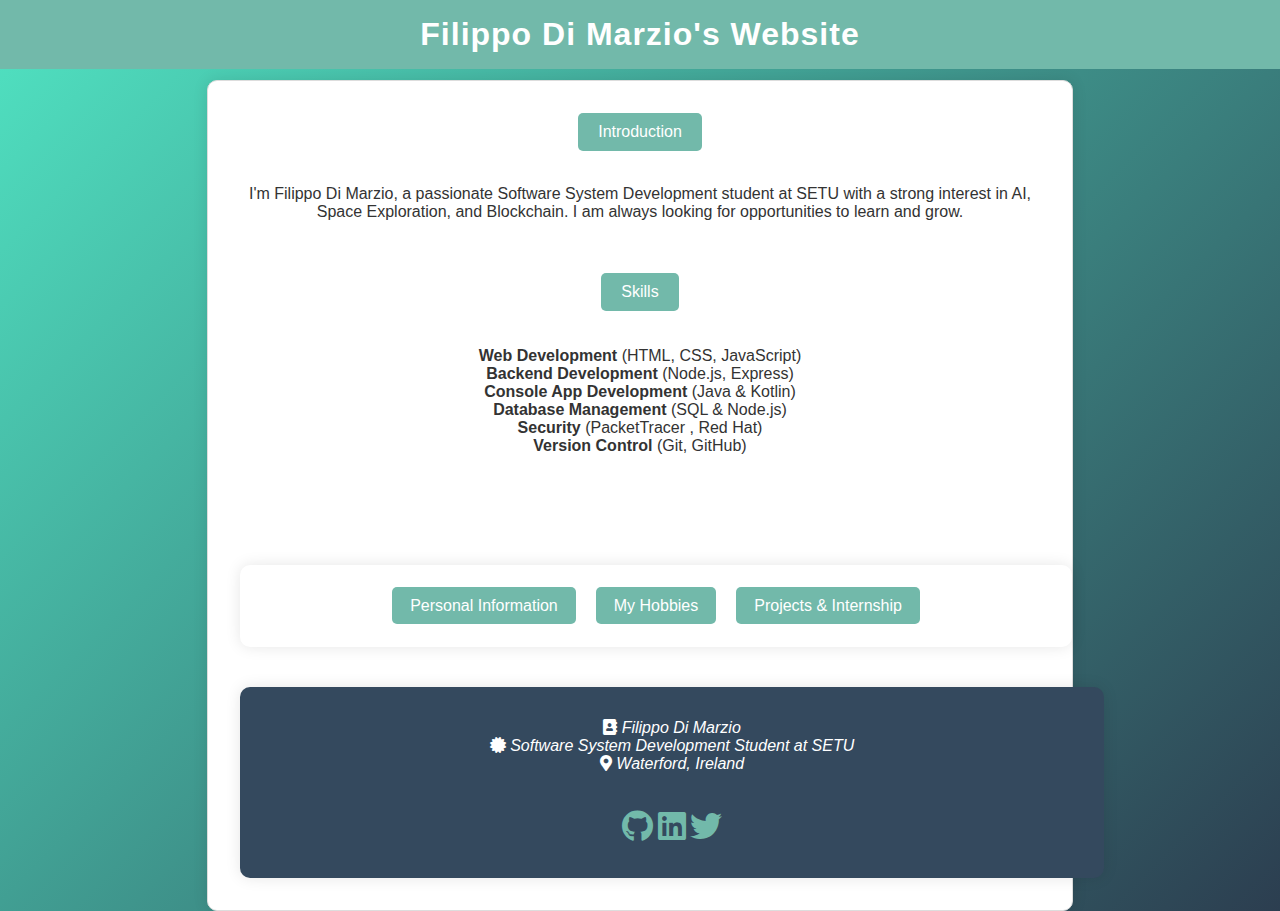
<file: Personal Website/index.html>
<!DOCTYPE html>
<html lang="en">
<head>
    <meta charset="UTF-8">
    <meta name="viewport" content="width=device-width, initial-scale=1.0">
    <link href="https://cdnjs.cloudflare.com/ajax/libs/font-awesome/5.15.3/css/all.min.css" rel="stylesheet">
    <title>Filippo Di Marzio's Website</title>
    <style>

      body {
    font-family: 'Arial', sans-serif;
    background: linear-gradient(135deg, #50e3c2, #2c3e50);
    margin: 0;
    padding: 0;
    display: flex;
    flex-direction: column;
    align-items: center;
    color: #333;
}

header {
    width: 100%;
    background-color: #72b9aa;
    color: white;
    padding: 1rem 0;
    text-align: center;
    position: fixed;
    top: 0;
    z-index: 1000;
    transition: background-color 0.3s;
}

header h1 {
    margin: 0;
    font-size: 2rem;
    letter-spacing: 1px;
}

main {
    margin-top: 80px;
    padding: 2rem;
    width: 100%;
    max-width: 800px;
    background-color: white;
    border-radius: 10px;
    box-shadow: 0 0 15px rgba(0, 0, 0, 0.1);
    text-align: center;
    border: 1px solid #ddd;
    position: relative;
}

figure {
    margin: 0;
    padding: 0;
    position: absolute;
    top: -75px;
    left: 50%;
    transform: translateX(-50%);
}

nav {
    width: 100%;
    max-width: 800px;
    background-color: white;
    padding: 1rem;
    border-radius: 10px;
    box-shadow: 0 0 15px rgba(0, 0, 0, 0.1);
    margin-top: 20px;
    text-align: center;
}

nav ul {
    list-style: none;
    padding: 0;
    display: flex;
    justify-content: center;
    gap: 20px;
}

nav a {
    text-decoration: none;
    color: white;
    
    padding: 0.5rem 1rem;
    border: 2px solid transparent;
    background-color: #72b9aa;
    border-radius: 5px;
    transition: 0.3s;
}

nav a:hover {
    background-color: #34495e;
    border-radius: 5px;
}

.social-links a {
    font-size: 2rem;
    color: #72b9aa; 
    transition: transform 0.3s ease, color 0.3s ease;
}

.social-links a:hover {
    color: #34495e; 
    transform: scale(1.2);
}

.social-links a:active {
    transform: scale(0.9);
}

.address-box {
    margin-top: 40px;
    padding: 2rem;
    background-color: #34495e;
    color: white;
    width: 100%;
    max-width: 800px;
    text-align: center;
    border-radius: 10px;
    box-shadow: 0 0 15px rgba(0, 0, 0, 0.1);
}

.address-box .social-links a {
    font-size: 2rem;
    color: #72b9aa; 
}


.section-title button {
    background-color: #72b9aa;
    color: white;
    padding: 10px 20px;
    font-size: 16px;
    border-radius: 5px;
    border: none;
    cursor: pointer;
    transition: background-color 0.3s;
}

.section-title button:hover {
    background-color: #34495e;
}

    </style>
</head>
<body>

    <header>
        <h1>Filippo Di Marzio's Website</h1>
    </header>

    <main>
        

        <div class="bio">
            <div class="section-title">
                <button onclick="window.scrollTo(0, document.querySelector('.bio').offsetTop);">Introduction</button>
                <br>
                <br>
                
            </div>
            <p>I'm Filippo Di Marzio, a passionate Software System Development student at SETU with a strong interest in AI, Space Exploration, and Blockchain. I am always looking for opportunities to learn and grow.</p>
        </div>

      
       
                <br>
                <br>

       
        <div class="skills">
            
            <div class="section-title">
                <button onclick="window.scrollTo(0, document.querySelector('.skills').offsetTop);">Skills</button>
                
            </div>
            
            <br>
            <br>

            <div class="skills-list">
                <strong>Web Development </strong>  (HTML, CSS, JavaScript)<br>
                <strong> Backend Development </strong> (Node.js, Express)<br>
                <strong> Console App Development </strong> (Java & Kotlin)<br>
                <strong>Database Management  </strong>(SQL & Node.js)<br>
                <strong> Security </strong> (PacketTracer , Red Hat) <br>
                <strong>Version Control </strong>  (Git, GitHub)
            </div>
        </div>

        
        <br>
        <br>
        


        
        <br>
        <br>
        <br>

        <nav>
            <div class="projects"></div>
            <div class="bio"></div>
            <ul>
                <li><a href="personalinfo.html" target="_blank">Personal Information</a></li>
                <li><a href="myhobbies.html" target="_blank">My Hobbies</a></li>
                <li><a href="projects.html">Projects & Internship</a></li>
            </ul>
        </nav>

        <address class="address-box">
            <div class="ui list">
                <div class="item">
                    <i class="fas fa-address-book"></i> Filippo Di Marzio
                </div>
                <div class="item">
                    <i class="fas fa-certificate"></i> Software System Development Student at SETU
                </div>
                <div class="item">
                    <i class="fas fa-map-marker-alt"></i> Waterford, Ireland
                </div>
            </div>

            <br>
            <br>
        
            <div class="social-links">
                <a href="https://github.com/Filippo-Dimarzio" target="_blank"><i class="fab fa-github"></i></a>
                <a href="https://www.linkedin.com/in/filippo-di-marzio/" target="_blank"><i class="fab fa-linkedin"></i></a>
                <a href="https://twitter.com/switch.sol" target="_blank"><i class="fab fa-twitter"></i></a>
            </div>
        </address>
        
        
    </main>

</body>
</html>
</file>
